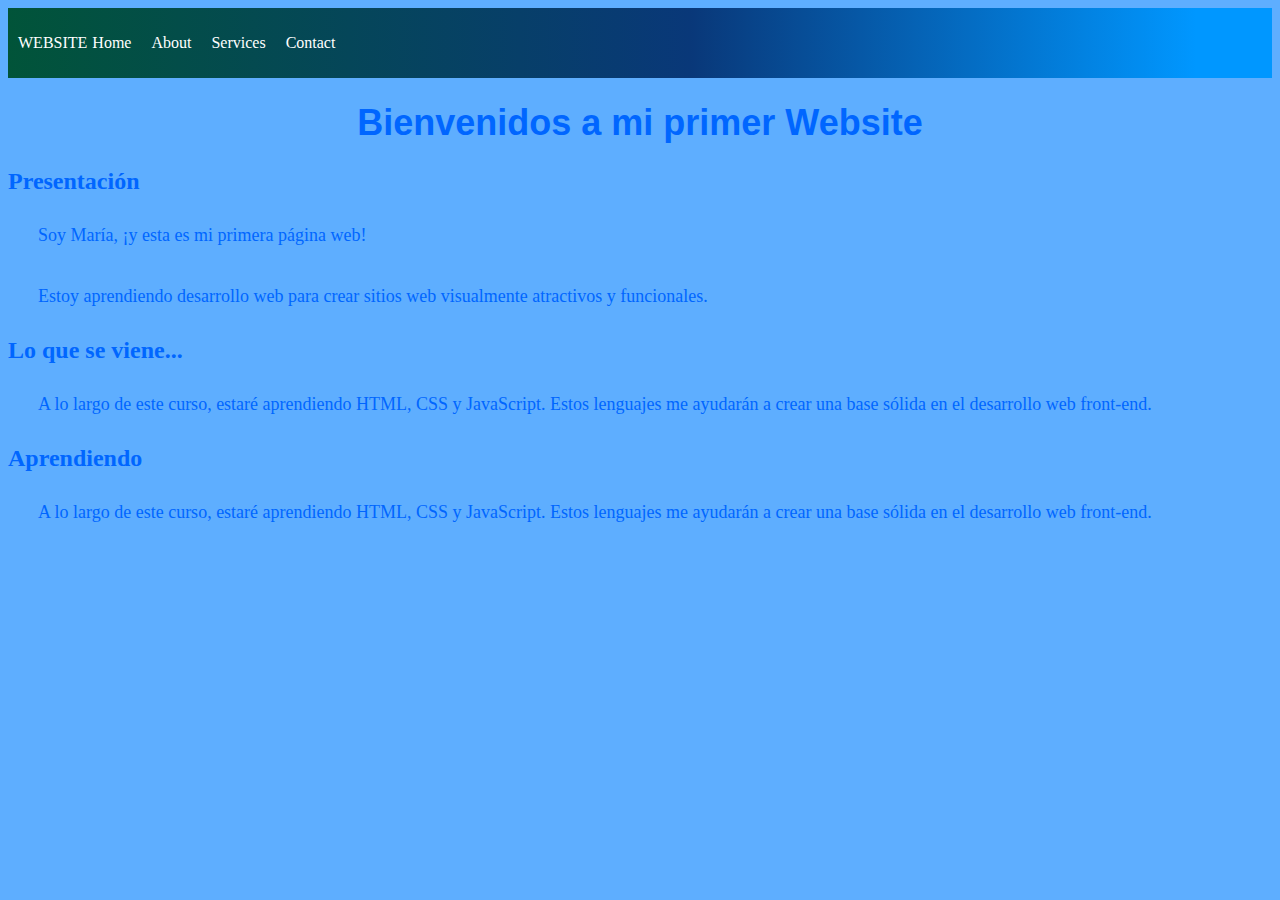
<file: index.html>
<!DOCTYPE html>
<html>
<head>
    <meta name="viewport" content="width=device-width, initial-scale=1">
    <title>Mi Primer Website</title>
    <link rel="stylesheet" type="text/css" href="style.css"/>
</head>
<body>
    <div class="container-nav">
       <a href="index.html" class="brand">WEBSITE

       </a>
        <nav class="navbar">

            <ul class="nav-links">
                <li><a href="index.html">Home</a></li>
                <li><a href="about.html">About</a></li>
                <li><a href="services.html">Services</a></li>
                <li><a href="contact.html">Contact</a></li>
            </ul>
        </nav>
        <button class="button-menu-toggle">Menu</button>
    </div>
    <div class="row">
        <div class="column">
            <div class="container">
                <h1>Bienvenidos a mi primer Website</h1>
                <section>
                    <h2>Presentación</h2>
                    <p>Soy María, ¡y esta es mi primera página web!</p> 
                    <p>Estoy aprendiendo desarrollo web para crear sitios web visualmente atractivos y funcionales.</p>
                </section>
                <section>
                    <h2>Lo que se viene...</h2>
                    <p>A lo largo de este curso, estaré aprendiendo HTML, CSS y JavaScript. Estos lenguajes me ayudarán a crear una base sólida en el desarrollo web front-end.</p>
                </section>
            </div>
            
        </div>
        <div class="column">
          
            <h2>Aprendiendo</h2>
            <p>A lo largo de este curso, estaré aprendiendo HTML, CSS y JavaScript. Estos lenguajes me ayudarán a crear una base sólida en el desarrollo web front-end.</p>
        </div>
    </div>
</body>
</html>
</file>
<file: style.css>
.container-nav {
    display: flex;
    justify-content: space-between;
    align-items: center;
    background: rgb(2,0,36);
    background: linear-gradient(90deg, rgb(1, 84, 57) 0%, rgba(9,56,121,1) 54%, rgba(0,151,255,1) 94%);
    padding: 10px;
}

.navbar {
    margin-right: 20px;
}

.nav-links {
    list-style: none;
    margin: 0;
    padding: 0;
}

.nav-links li {
    display: inline-block;
    margin-right: 10px;
}

.nav-links li a {
    color: #fff;
    text-decoration: none;
    padding: 5px;
}

.nav-links li a:hover {
    color: #000000;
}

body{
    background-color: rgb(94, 174, 255);
     color: rgb(0, 102, 255);
}


h1{
    font-family: Arial, Helvetica, sans-serif;
    font-size: 36px;
    text-align: center;
}
p{
    font-family: Georgia, 'Times New Roman', Times, serif;
    font-size: 18px;
    padding: 10px;
    margin: 20px;
}

.container-nav {
    display: flex;
    padding: 10px;
    height: 50px;
    background-color: black;
}
  
  
.navbar {
    display: flex;
    justify-content: space-between;
    width: 100%;
}

.brand {
    display: flex;
    align-items: clearInterval;
}

li>a {
    padding: 8px 24px;
}

li {
  list-style-type: none;
}

a {
    color:white;
    text-decoration:none;
}

.nav-links {
    display: flex;
    align-items: center;
}
  
  
.button-menu-toggle {
    display: none;
}

@media (max-width: 768px) {
    .column {
      flex: 100%;
    }
  
  
    .nav-links {
      display: none;
    }
  
  
    .button-menu-toggle {
      display: block;
      background-color: white;
      border:none;
      border-radius: 50px;
      padding: 0 24px;
      font-family: monospace;
      font-weight: bold;
      font-size: 20px;
    }
   
    .nav-links.nav-links-responsive {
      position: absolute;
      display: flex;
      background-color: rgba(20,20,20,0.95);
      width: 100%;
      height: 100%;
      top: 70px;
      left: 0;
      flex-direction: column;
      padding-top: 200px;
      align-items: center;
      gap:70px;
      font-size: 40px;
  
  
    }
  }

.greeting{
    text-align: center;
}
</file>
